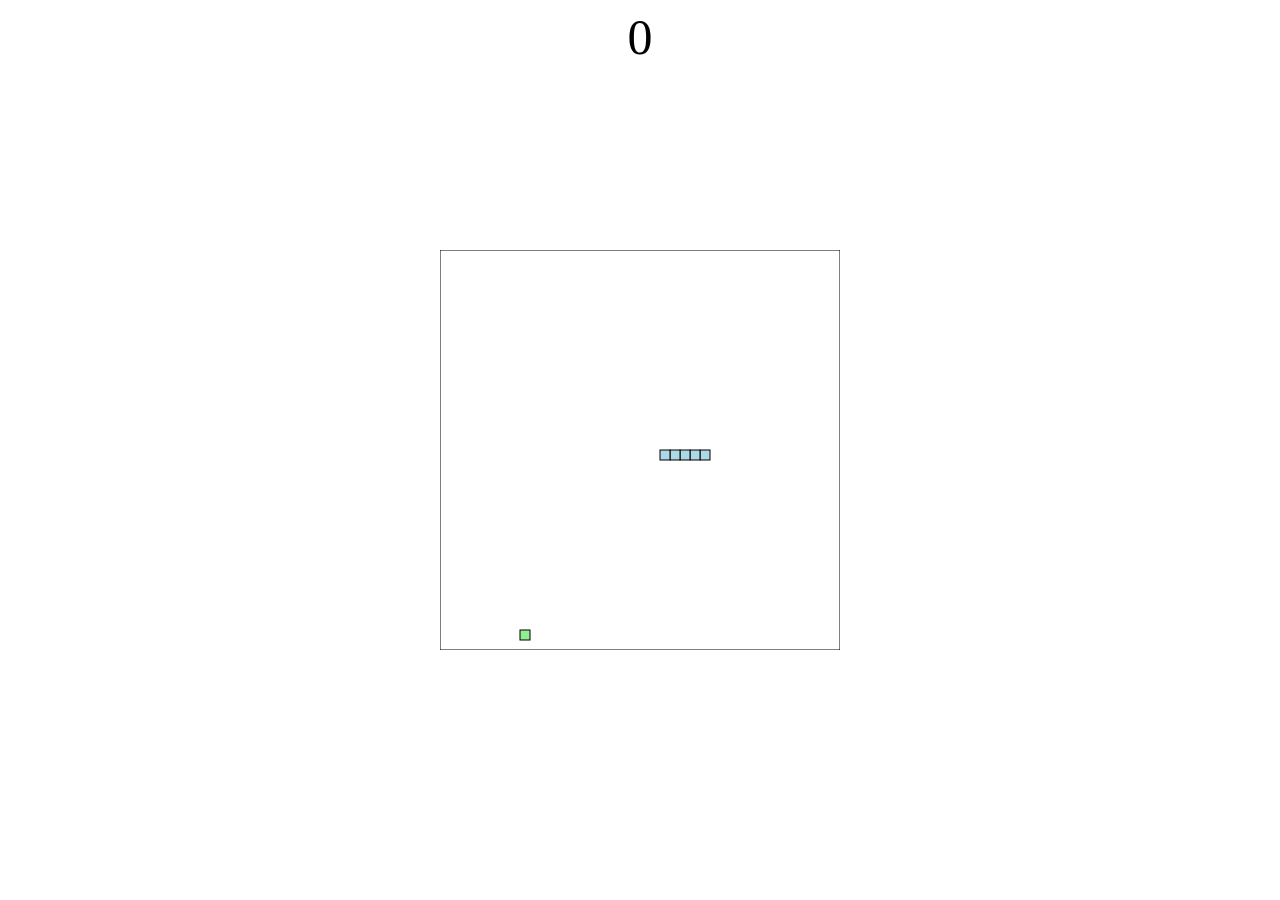
<file: html/snakegame.html>
<!DOCTYPE html>
<html>

<head>
    <title>Snake Game</title>
</head>

<body>

    <div id="score">0</div>
    <canvas id="snakeboard" width="400" height="400"></canvas>

    <style>
        #snakeboard {
            position: absolute;
            top: 50%;
            left: 50%;
            transform: translate(-50%, -50%);
        }

        #score {
            text-align: center;
            font-size: 50px;
            margin-bottom: 200px;
        }
    </style>
</body>

<script>
    const board_border = 'black';
    const board_background = "white";
    const snake_col = 'lightblue';
    const snake_border = 'darkblue';

    let snake = [
        { x: 200, y: 200 },
        { x: 190, y: 200 },
        { x: 180, y: 200 },
        { x: 170, y: 200 },
        { x: 160, y: 200 }
    ]

    let score = 0;
    // True if changing direction
    let changing_direction = false;
    // Horizontal velocity
    let food_x;
    let food_y;
    let dx = 10;
    // Vertical velocity
    let dy = 0;


    // Get the canvas element
    const snakeboard = document.getElementById("snakeboard");
    // Return a two dimensional drawing context
    const snakeboard_ctx = snakeboard.getContext("2d");
    // Start game
    main();

    gen_food();

    document.addEventListener("keydown", change_direction);

    // main function called repeatedly to keep the game running
    function main() {

        if (has_game_ended()) return;

        changing_direction = false;
        setTimeout(function onTick() {
            clear_board();
            drawFood();
            move_snake();
            drawSnake();
            // Repeat
            main();
        }, 100)
    }

    // draw a border around the canvas
    function clear_board() {
        //  Select the colour to fill the drawing
        snakeboard_ctx.fillStyle = board_background;
        //  Select the colour for the border of the canvas
        snakeboard_ctx.strokestyle = board_border;
        // Draw a "filled" rectangle to cover the entire canvas
        snakeboard_ctx.fillRect(0, 0, snakeboard.width, snakeboard.height);
        // Draw a "border" around the entire canvas
        snakeboard_ctx.strokeRect(0, 0, snakeboard.width, snakeboard.height);
    }

    // Draw the snake on the canvas
    function drawSnake() {
        // Draw each part
        snake.forEach(drawSnakePart)
    }

    function drawFood() {
        snakeboard_ctx.fillStyle = 'lightgreen';
        snakeboard_ctx.strokestyle = 'darkgreen';
        snakeboard_ctx.fillRect(food_x, food_y, 10, 10);
        snakeboard_ctx.strokeRect(food_x, food_y, 10, 10);
    }

    // Draw one snake part
    function drawSnakePart(snakePart) {

        // Set the colour of the snake part
        snakeboard_ctx.fillStyle = snake_col;
        // Set the border colour of the snake part
        snakeboard_ctx.strokestyle = snake_border;
        // Draw a "filled" rectangle to represent the snake part at the coordinates
        // the part is located
        snakeboard_ctx.fillRect(snakePart.x, snakePart.y, 10, 10);
        // Draw a border around the snake part
        snakeboard_ctx.strokeRect(snakePart.x, snakePart.y, 10, 10);
    }

    function has_game_ended() {
        for (let i = 4; i < snake.length; i++) {
            if (snake[i].x === snake[0].x && snake[i].y === snake[0].y) return true
        }
        const hitLeftWall = snake[0].x < 0;
        const hitRightWall = snake[0].x > snakeboard.width - 10;
        const hitToptWall = snake[0].y < 0;
        const hitBottomWall = snake[0].y > snakeboard.height - 10;
        return hitLeftWall || hitRightWall || hitToptWall || hitBottomWall
    }

    function random_food(min, max) {
        return Math.round((Math.random() * (max - min) + min) / 10) * 10;
    }

    function gen_food() {
        // Generate a random number the food x-coordinate
        food_x = random_food(0, snakeboard.width - 10);
        // Generate a random number for the food y-coordinate
        food_y = random_food(0, snakeboard.height - 10);
        // if the new food location is where the snake currently is, generate a new food location
        snake.forEach(function has_snake_eaten_food(part) {
            const has_eaten = part.x == food_x && part.y == food_y;
            if (has_eaten) gen_food();
        });
    }

    function change_direction(event) {
        const LEFT_KEY = 37;
        const RIGHT_KEY = 39;
        const UP_KEY = 38;
        const DOWN_KEY = 40;

        // Prevent the snake from reversing

        if (changing_direction) return;
        changing_direction = true;
        const keyPressed = event.keyCode;
        const goingUp = dy === -10;
        const goingDown = dy === 10;
        const goingRight = dx === 10;
        const goingLeft = dx === -10;
        if (keyPressed === LEFT_KEY && !goingRight) {
            dx = -10;
            dy = 0;
        }
        if (keyPressed === UP_KEY && !goingDown) {
            dx = 0;
            dy = -10;
        }
        if (keyPressed === RIGHT_KEY && !goingLeft) {
            dx = 10;
            dy = 0;
        }
        if (keyPressed === DOWN_KEY && !goingUp) {
            dx = 0;
            dy = 10;
        }
    }

    function move_snake() {
        // Create the new Snake's head
        const head = { x: snake[0].x + dx, y: snake[0].y + dy };
        // Add the new head to the beginning of snake body
        snake.unshift(head);
        const has_eaten_food = snake[0].x === food_x && snake[0].y === food_y;
        if (has_eaten_food) {
            // Increase score
            score += 10;
            // Display score on screen
            document.getElementById('score').innerHTML = score;
            // Generate new food location
            gen_food();
        } else {
            // Remove the last part of snake body
            snake.pop();
        }
    }

</script>

</html>
</file>
